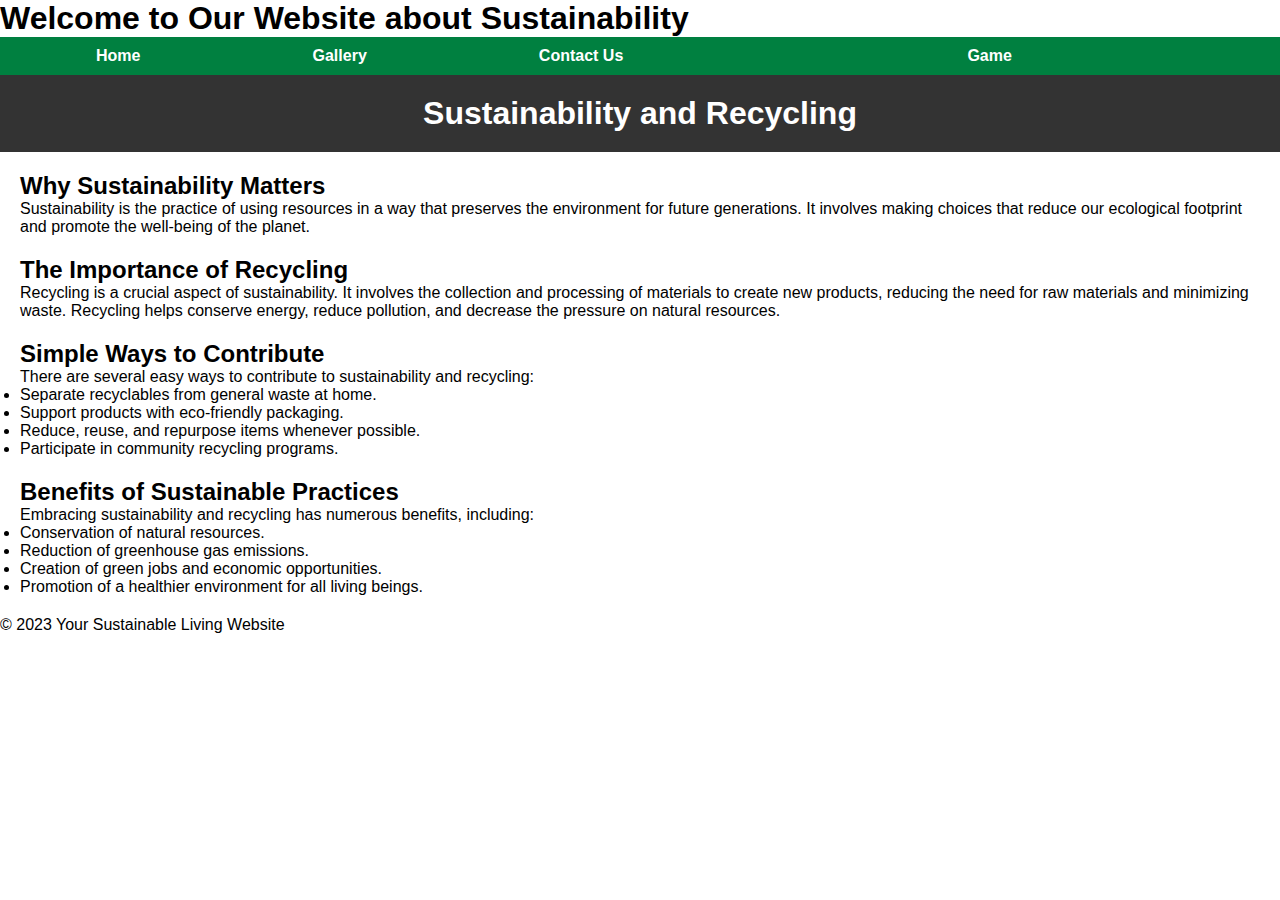
<file: index.html>
<!DOCTYPE html>
<html lang="en">
	<head>
		<title>Sustainable Living</title>
		<meta charset="UTF-8">
		<meta name="viewport" content="width=device-width, initial-scale=1.0">
		<link rel="stylesheet" href="styles.css">
    		<title>Sustainability and Recycling</title>

	</head>
<body>

        <h1>Welcome to Our Website about Sustainability </h1>
        <nav>
            <ul>
                <li><a href="index.html">Home</a></li>
		<li><a href="gallery.html">Gallery </a></li>
		<li><a href="form.html">Contact Us<a/></li>
		<li><a href="game.html">Game<a/></li>
            </ul>
        </nav>

    <header>
        <h1>Sustainability and Recycling</h1>
    </header>

    <section>
        <h2>Why Sustainability Matters</h2>
        <p>Sustainability is the practice of using resources in a way that preserves the environment for future generations. It involves making choices that reduce our ecological footprint and promote the well-being of the planet.</p>
    </section>

    <section>
        <h2>The Importance of Recycling</h2>
        <p>Recycling is a crucial aspect of sustainability. It involves the collection and processing of materials to create new products, reducing the need for raw materials and minimizing waste. Recycling helps conserve energy, reduce pollution, and decrease the pressure on natural resources.</p>
    </section>

    <section>
        <h2>Simple Ways to Contribute</h2>
        <p>There are several easy ways to contribute to sustainability and recycling:</p>
        <ul>
            <li>Separate recyclables from general waste at home.</li>
            <li>Support products with eco-friendly packaging.</li>
            <li>Reduce, reuse, and repurpose items whenever possible.</li>
            <li>Participate in community recycling programs.</li>
        </ul>
    </section>

    <section>
        <h2>Benefits of Sustainable Practices</h2>
        <p>Embracing sustainability and recycling has numerous benefits, including:</p>
        <ul>
            <li>Conservation of natural resources.</li>
            <li>Reduction of greenhouse gas emissions.</li>
            <li>Creation of green jobs and economic opportunities.</li>
            <li>Promotion of a healthier environment for all living beings.</li>
        </ul>
    </section>

    <footer><p>&copy; 2023 Your Sustainable Living Website</p></footer>
</body>
</html>
</file>
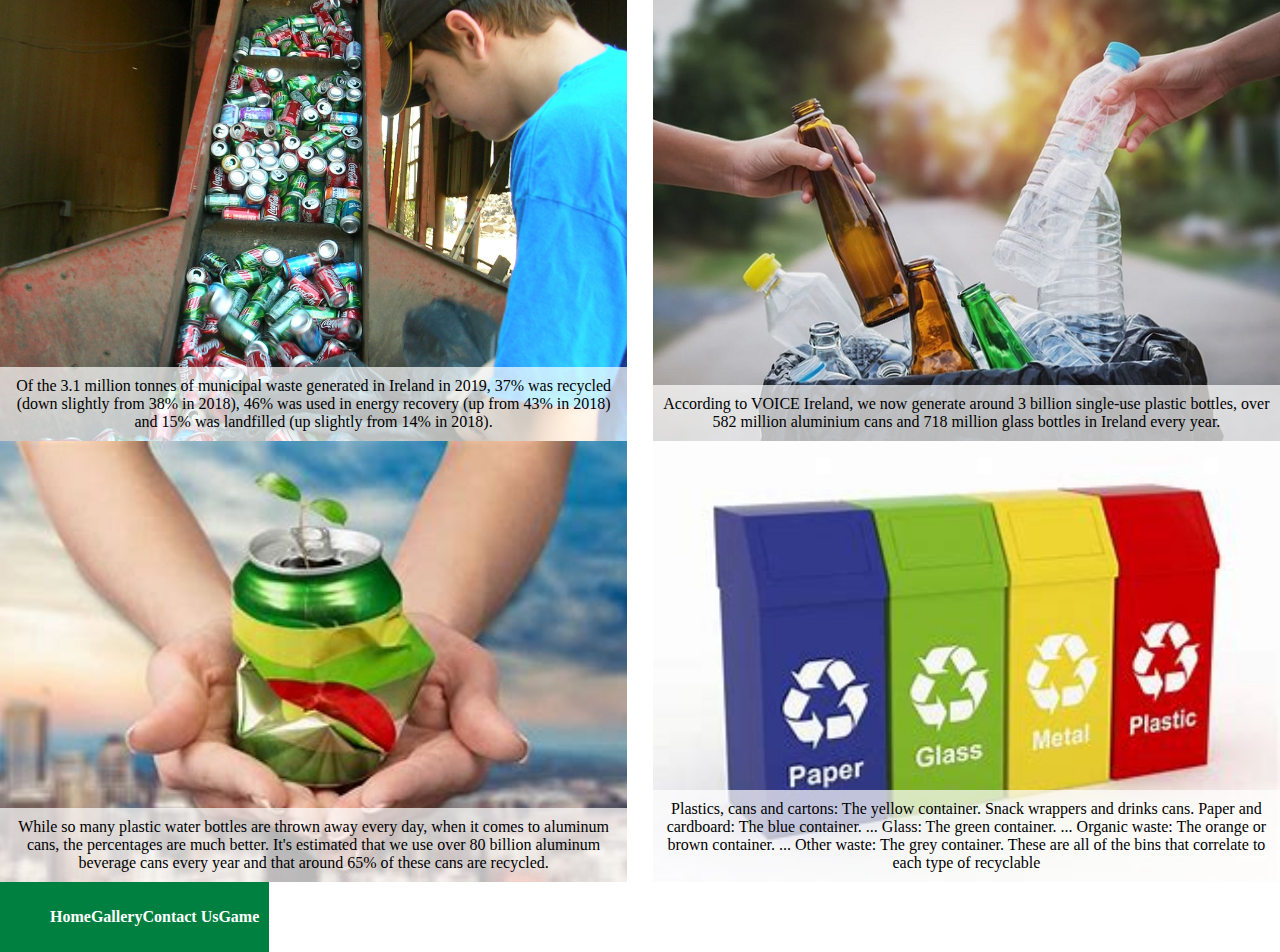
<file: gallery.html>
<!DOCTYPE html>
<html lang="en">
<head>
    <meta charset="UTF-8">
    <meta name="viewport" content="width=device-width, initial-scale=1.0">
    <style>
        body {
            margin: 0;
            padding: 0;
            display: flex;
            flex-wrap: wrap;
            justify-content: space-between;
            height: 100vh;
        }

        .image-container {
            position: relative;
            width: 49%;
            height: 49vh;
            overflow: hidden;
        }

        .image-container img {
            width: 100%;
            height: 100%;
            object-fit: cover;
        }

        .text {
            position: absolute;
            bottom: 0;
            left: 0;
            right: 0;
            background-color: rgba(255, 255, 255, 0.7);
            padding: 10px;
            text-align: center;
        }
		nav {
			background-color: #008040;
			padding: 10px;
		}

		nav ul {
			list-style-type: none;
			display: flex;
			justify-content: space-around;
		}

		nav a {
			text-decoration: none;
			color: #fff;
			font-weight: bold;
		}
    </style>
    <title>Image Page</title>
</head>
<body>
    <div class="image-container">
        <img src="RecyclingCentre.jpg" alt="Recycling Centre">
        <div class="text"> Of the 3.1 million tonnes of municipal waste generated in Ireland in 2019, 37% was recycled (down slightly from 38% in 2018), 46% was used in energy recovery (up from 43% in 2018) and 15% was landfilled (up slightly from 14% in 2018).</div>
    </div>

    <div class="image-container">
        <img src="RecyclingBottles.jpg" alt="Recycling Bottles">
        <div class="text">According to VOICE Ireland, we now generate around 3 billion single-use plastic bottles, over 582 million aluminium cans and 718 million glass bottles in Ireland every year.</div>
    </div>

    <div class="image-container">
        <img src="RecyclingCan.jpg" alt="Recycling Cans">
        <div class="text">While so many plastic water bottles are thrown away every day, when it comes to aluminum cans, the percentages are much better. It's estimated that we use over 80 billion aluminum beverage cans every year and that around 65% of these cans are recycled.</div>
    </div>

    <div class="image-container">
        <img src="Bins.jpg" alt="Bins">
        <div class="text">Plastics, cans and cartons: The yellow container. Snack wrappers and drinks cans.
							Paper and cardboard: The blue container. ...
							Glass: The green container. ...
							Organic waste: The orange or brown container. ...
							Other waste: The grey container.
							These are all of the bins that correlate to each type of recyclable</div>
		</div>
		
	<nav> 
            <ul>
                <li><a href="index.html">Home</a></li>
		<li><a href="gallery.html">Gallery </a></li>
		<li><a href="form.html">Contact Us<a/></li>
		<li><a href="game.html">Game<a/></li>
            </ul>
        </nav>
</body>
</html>
</file>
<file: styles.css>
/* Reset some default browser styles */
body, h1, h2, p, ul, li {
    margin: 0;
    padding: 0;
}

body {
    font-family: Arial, sans-serif;
}

header {
    background-color: #333;
    color: #fff;
    text-align: center;
    padding: 20px;
}

nav {
    background-color: #008040;
    padding: 10px;
}

nav ul {
    list-style-type: none;
    display: flex;
    justify-content: space-around;
}

nav a {
    text-decoration: none;
    color: #fff;
    font-weight: bold;
}

section {
    margin: 20px;
}
</file>
